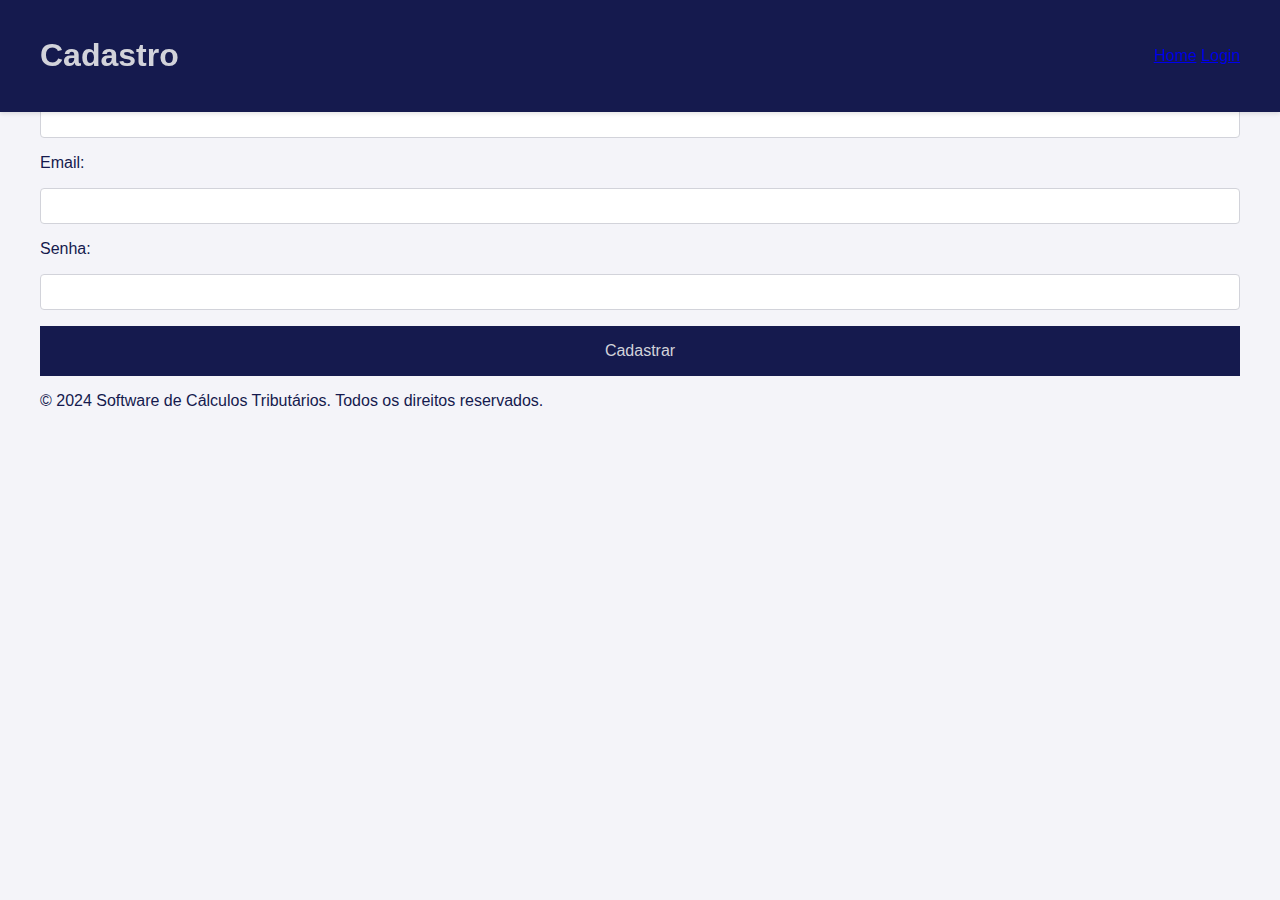
<file: cadastro.html>
<!DOCTYPE html>
<html lang="pt-BR">
<head>
    <meta charset="UTF-8">
    <meta name="viewport" content="width=device-width, initial-scale=1.0">
    <title>Cadastro</title>
    <link rel="stylesheet" href="styles.css">
</head>
<body>
    <header>
        <div class="container">
            <h1>Cadastro</h1>
            <nav>
                <a href="index.html" class="btn">Home</a>
                <a href="login.html" class="btn">Login</a>
            </nav>
        </div>
    </header>
    <section id="form">
        <div class="container">
            <h2>Crie sua conta</h2>
            <form>
                <label for="nome">Nome:</label>
                <input type="text" id="nome" name="nome" required>

                <label for="email">Email:</label>
                <input type="email" id="email" name="email" required>

                <label for="senha">Senha:</label>
                <input type="password" id="senha" name="senha" required>

                <button type="submit" class="btn">Cadastrar</button>
            </form>
        </div>
    </section>
    <footer>
        <div class="container">
            <p>&copy; 2024 Software de Cálculos Tributários. Todos os direitos reservados.</p>
        </div>
    </footer>
</body>
</html>
</file>
<file: styles.css>
body {
    font-family: Arial, sans-serif;
    margin: 0;
    padding: 0;
    color: #151a4e;
    background-color: #f4f4f9;
}

header {
    background-color: #151a4e;
    color: #d2d3da;
    padding: 1rem 0;
    position: fixed;
    width: 100%;
    top: 0;
    z-index: 1000;
    box-shadow: 0 2px 4px rgba(0, 0, 0, 0.1);
}

header .container {
    display: flex;
    justify-content: space-between;
    align-items: center;
    padding: 0 2rem;
}

 img {
    width: 200px; /* Largura total do contêiner */
    height: 50px; /* Altura desejada */
    object-fit: cover; /* Redimensiona proporcionalmente e preenche o contêiner */
    
}

header nav ul {
    list-style: none;
    display: flex;
    gap: 1rem;
    margin: 0;
}

header nav ul li a {
    color: #d2d3da;
    text-decoration: none;
    transition: color 0.3s;
}

header nav ul li a:hover {
    color: #ffffff;
}

.hero {
    background-color: #151a4e;
    color: #d2d3da;
    text-align: center;
    padding: 5rem 2rem;
    margin-top: 70px; /* Espaço para o cabeçalho fixo */
}

.hero h1 {
    font-size: 2.5rem;
    margin-bottom: 1rem;
}

.hero button {
    background-color: #d2d3da;
    color: #151a4e;
    border: none;
    padding: 1rem 2rem;
    font-size: 1rem;
    cursor: pointer;
    transition: background-color 0.3s;
}

.hero button:hover {
    background-color: #ffffff;
}

.container {
    max-width: 1200px;
    margin: 0 auto;
    padding: 0 2rem;
}

.info-section {
    background-color: #ffffff;
    color: #151a4e;
    padding: 3rem 2rem;
    margin: 1rem 0;
    border-radius: 8px;
    box-shadow: 0 2px 4px rgba(0, 0, 0, 0.1);
}

#planos .planos {
    display: flex;
    justify-content: space-around;
    gap: 1rem;
    flex-wrap: wrap;
}

#planos .plano {
    background-color: #d2d3da;
    color: #151a4e;
    padding: 2rem;
    text-align: center;
    transition: transform 0.3s;
    border-radius: 8px;
    flex: 1;
    min-width: 250px;
    margin: 1rem;
}

#planos .plano:hover {
    transform: scale(1.05);
}

#planos .plano button {
    background-color: #151a4e;
    color: #d2d3da;
    border: none;
    padding: 0.5rem 1rem;
    margin-top: 1rem;
    cursor: pointer;
    transition: background-color 0.3s;
}

#planos .plano button:hover {
    background-color: #000066;
}

form {
    display: flex;
    flex-direction: column;
    gap: 1rem;
}

form label {
    font-size: 1rem;
}

form input {
    padding: 0.5rem;
    font-size: 1rem;
    border: 1px solid #d2d3da;
    border-radius: 4px;
}

form button {
    background-color: #151a4e;
    color: #d2d3da;
    border: none;
    padding: 1rem;
    font-size: 1rem;
    cursor: pointer;
    transition: background-color 0.3s;
}

form button:hover {
    background-color: #000066;
}
</file>
